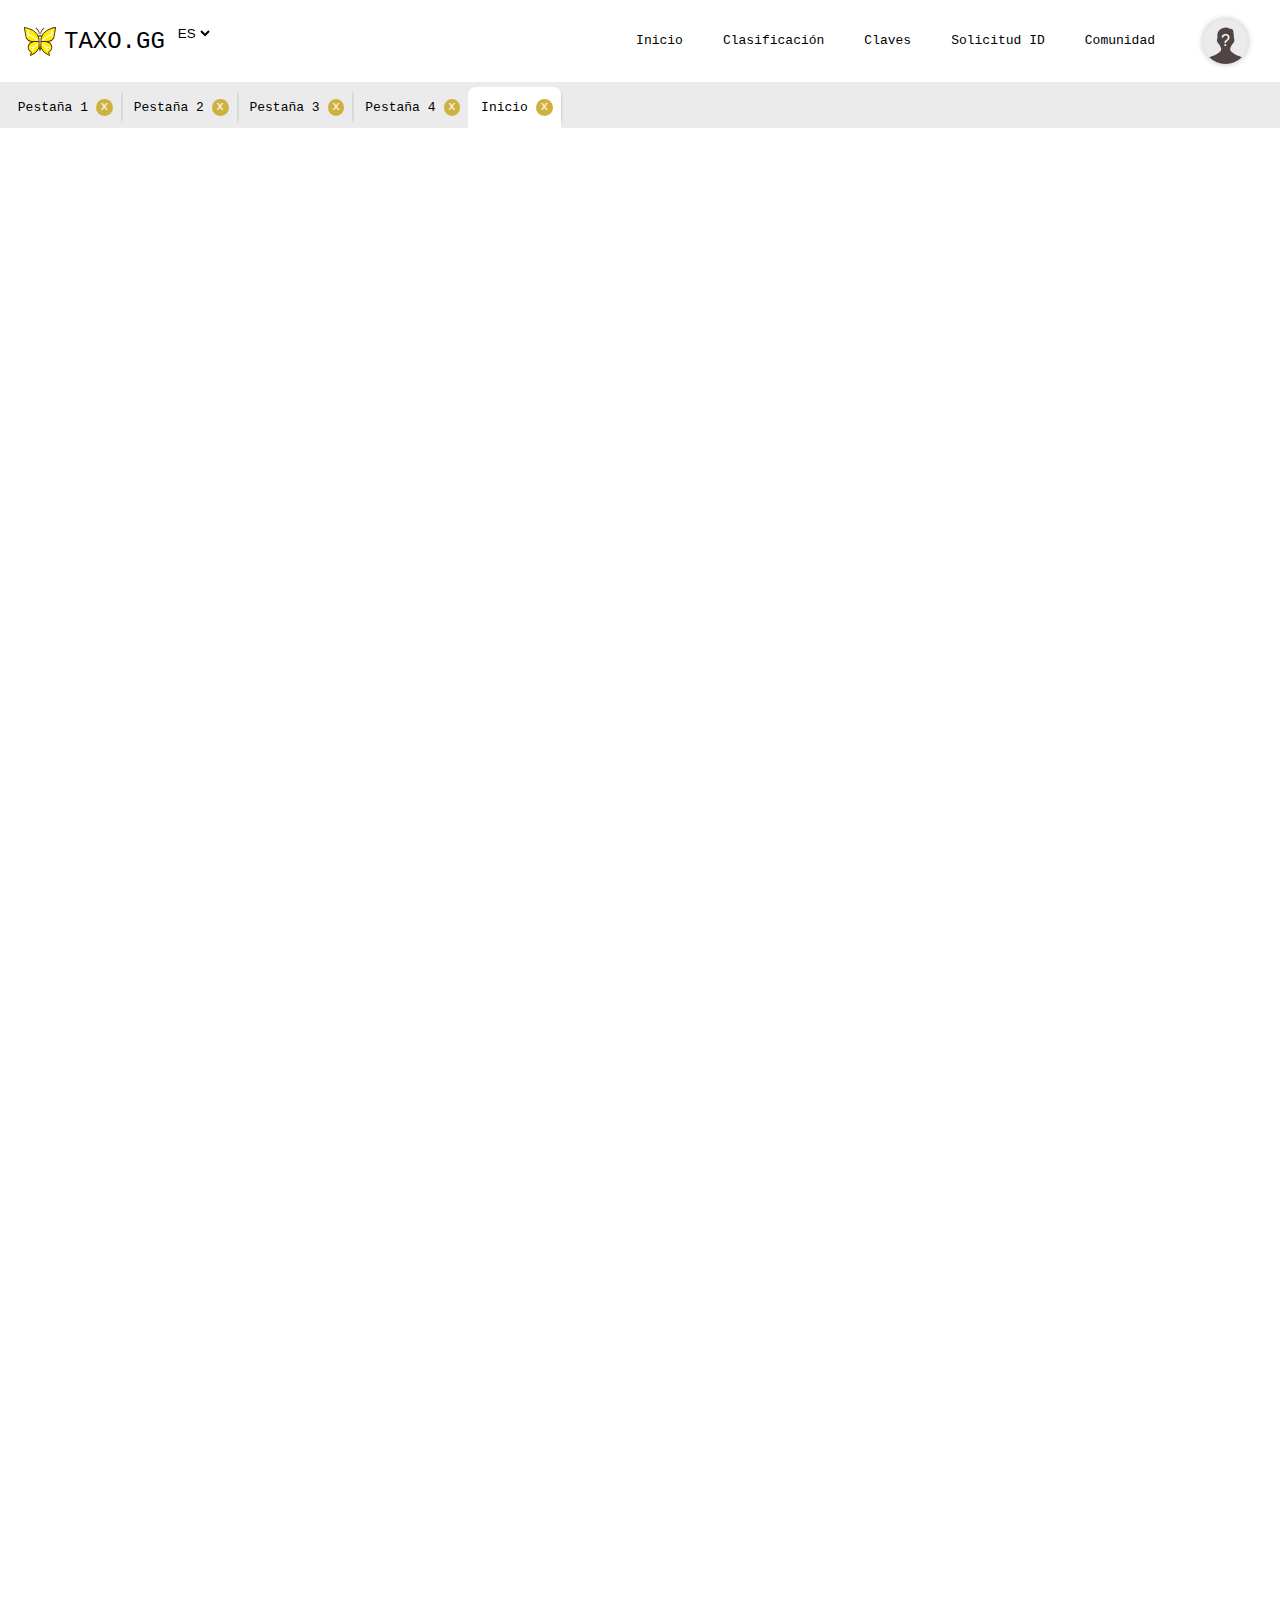
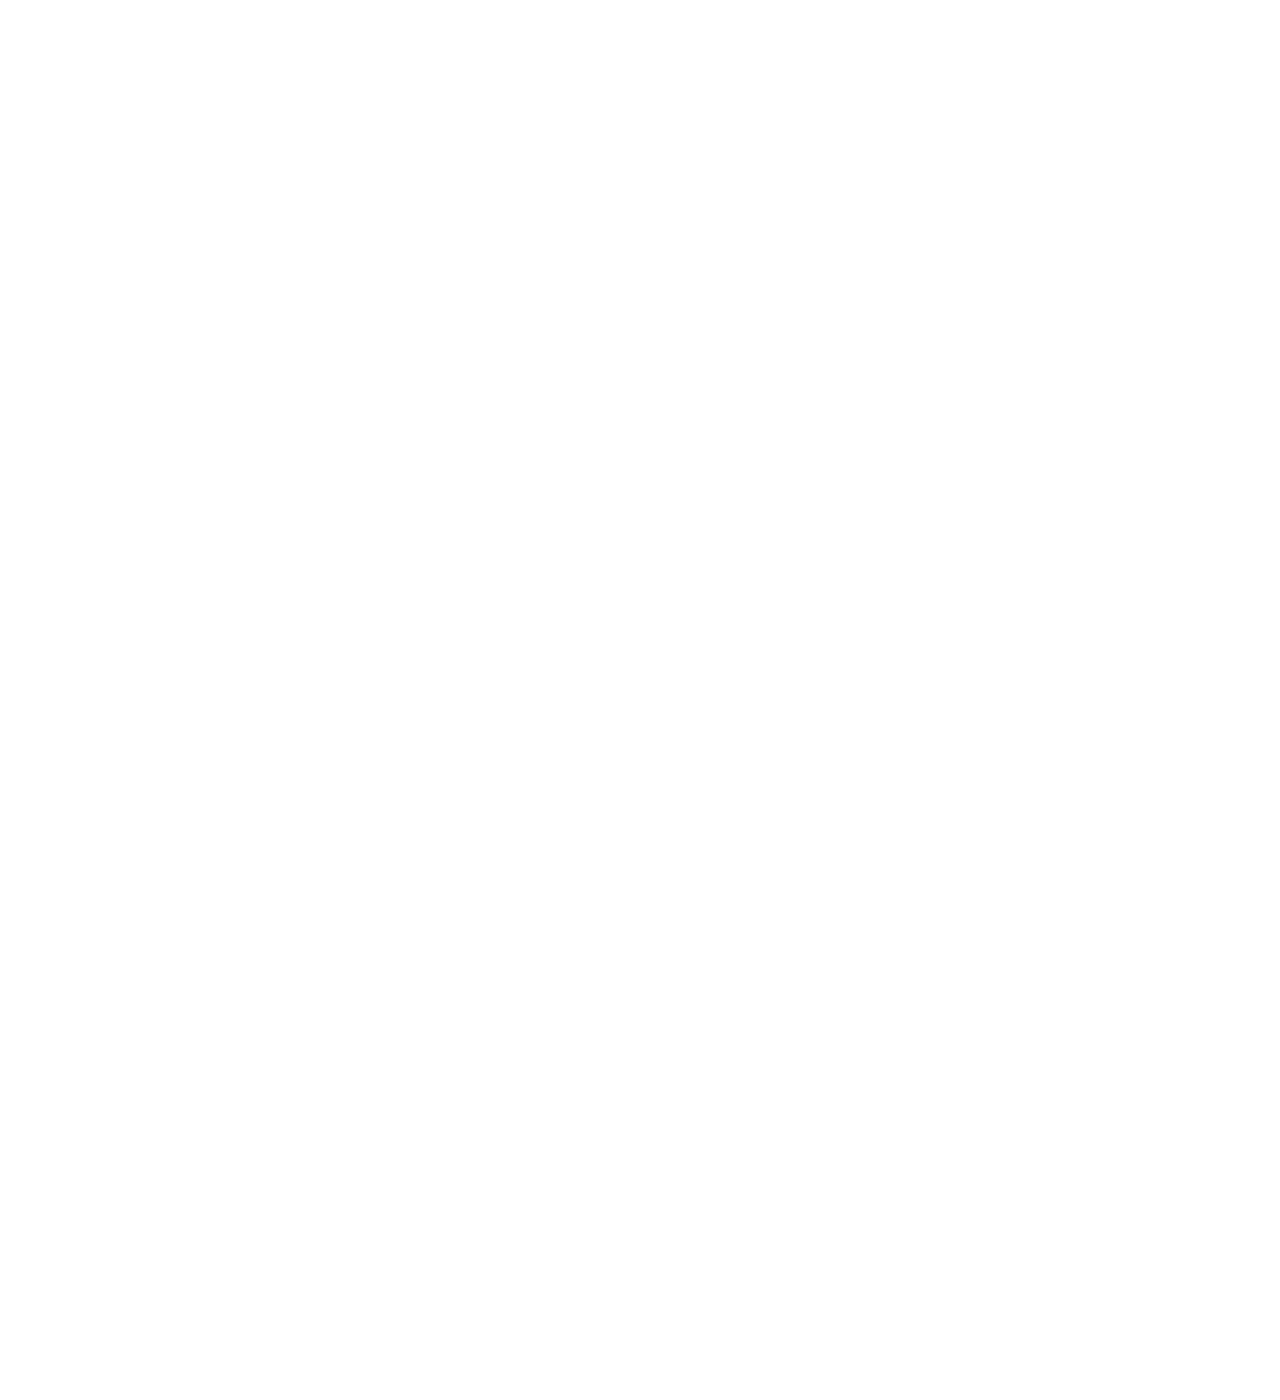
<file: index.html>
<!DOCTYPE html>
<html lang="es">
<head>
    <meta charset="UTF-8">
    <meta name="viewport" content="width=device-width, initial-scale=1.0">
    <link rel="icon" href="assets/img/logo.svg">
    <meta name="description" content="Tools for taxonomy, taxonomic keys and species identification forums">
    <title>TAXO.GG</title>
    <script src="assets/main.js"></script>
    <link rel="stylesheet" href="assets/themes/light.css">
    <link rel="stylesheet" href="assets/main.css">
</head>
<body>
    <div id="app"></div>
</body>
</html>
</file>
<file: assets/themes/light.css>
:root {
    --bg-primary: white;
    --bg-secondary: #EBEBEB;
    --border-light: #00000045;
    --border-dark: #00000096;
    --color-primary: white;
    --color-secondary: #cfb13f;
    --text-primary: black;
    --text-secondary: black;
    --font-size: 16px;
}
</file>
<file: assets/main.css>
body {
    margin: 0;
    font-family: monospace;
    height: 3000px;
}

.container {
    display: flex;
    flex-wrap: wrap;
    justify-content: space-between;
}

.borderLight{
    box-shadow: var(--border-light) 0px 0px 6px;
}

.borderDark{
    box-shadow: var(--border-dark) 0px 0px 6px;
}

.lightBorder {
    box-shadow: var(--border-dark) 0px 4px 8px -2px, var(--border-light) 0px 0px 0px 1px;
}

.shadowBottom{
    box-shadow: var(--border-light) 0px 25px 20px -20px;
}

.box {
    padding: 1rem;
    height: 1rem;
}

.grid{
    display: grid;
    grid-auto-flow: column;
    gap: 1rem;
}

.fill{
    width: -webkit-fill-available;
}

.fit{
    width: fit-content;
}

.button {
    border-radius: 3px;
}

.button:hover{
    cursor: pointer;
}

.button:hover{
    filter: opacity(0.6);
}

.fs{
    align-self: flex-start;
}

.mt {
    margin-top: 1rem;
}

.a-like{
    margin-block-start: 0;
    margin-block-end: 0;
}

.p {
    padding: 1rem;
}

.v-center{
    align-items: center;
}

.h-center{
    justify-content: center;
}

.none{
    display: none !important;
}
</file>
